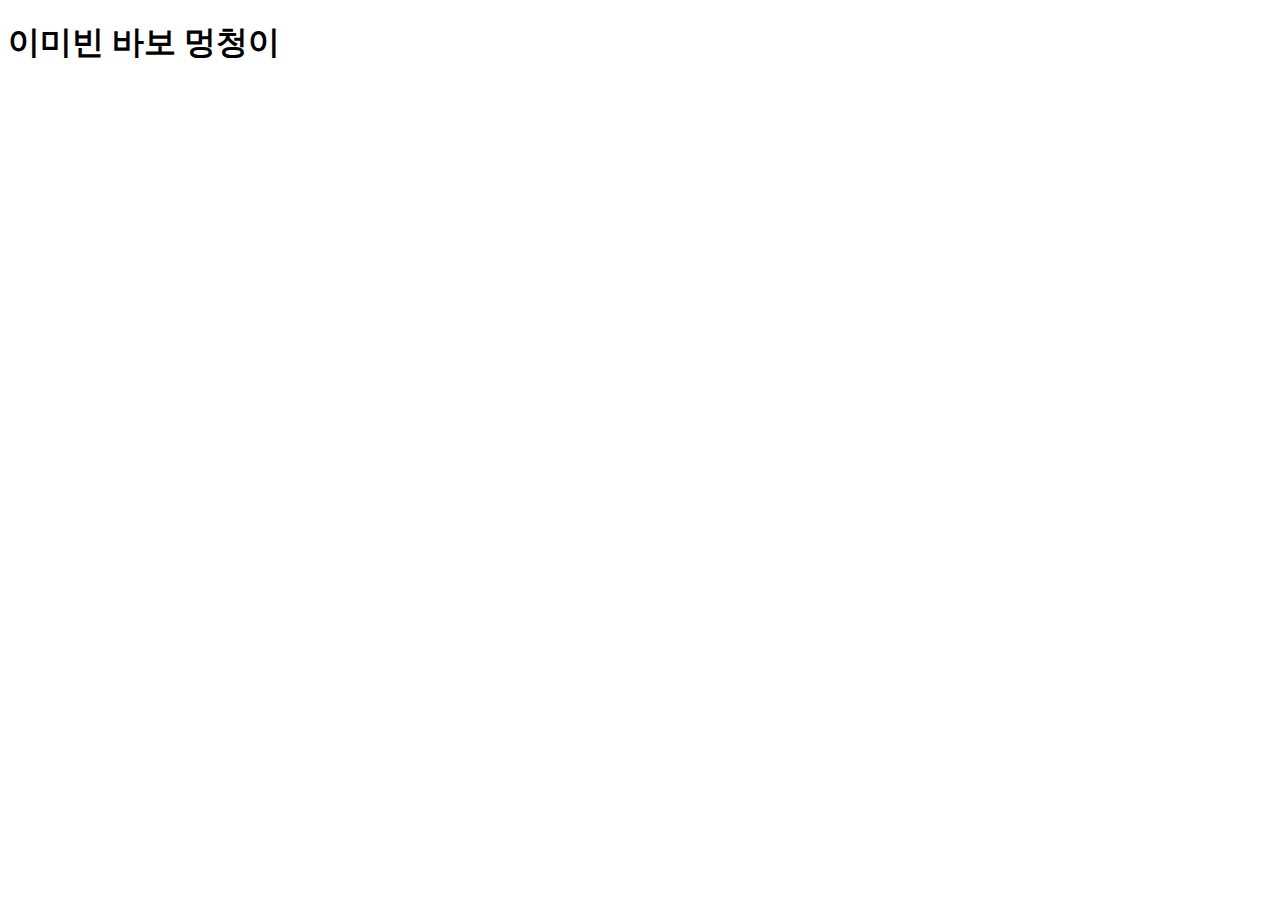
<file: index.html>
<!DOCTYPE html>
<html lang="ko">
<head>
    <meta charset="UTF-8">
    <meta name="viewport" content="width=device-width, initial-scale=1.0">
    <title>이미빈 바보 멍청이</title>
</head>
<body>
    <h1>이미빈 바보 멍청이</h1>
</body>
</html>
</file>
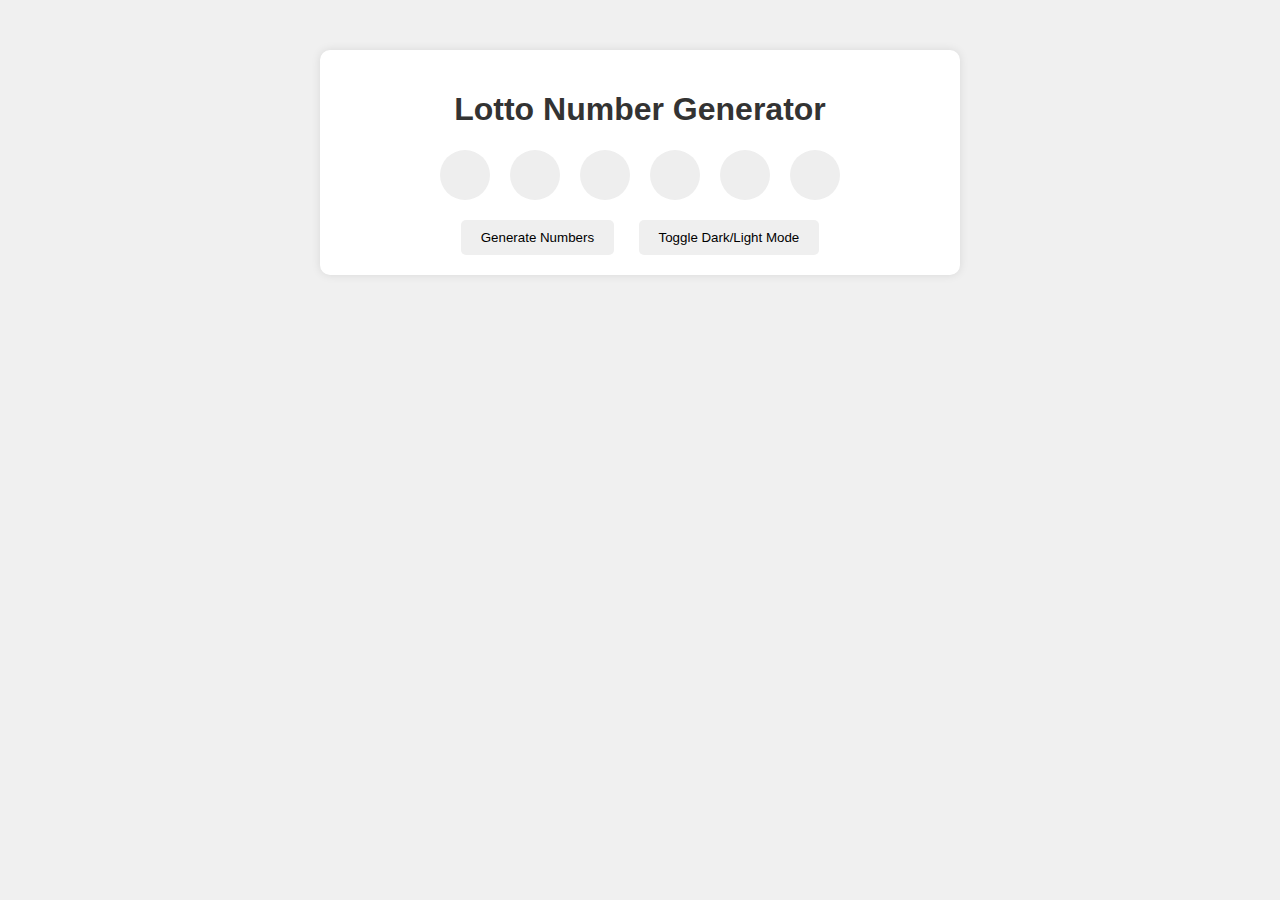
<file: lotto/index.html>
<!DOCTYPE html>
<html lang="en">
<head>
    <meta charset="UTF-8">
    <meta name="viewport" content="width=device-width, initial-scale=1.0">
    <title>Lotto Number Generator</title>
    <link rel="stylesheet" href="style.css">
</head>
<body>
    <div class="container">
        <h1>Lotto Number Generator</h1>
        <div class="lotto-numbers">
            <div class="number"></div>
            <div class="number"></div>
            <div class="number"></div>
            <div class="number"></div>
            <div class="number"></div>
            <div class="number"></div>
        </div>
        <button id="generate-btn">Generate Numbers</button>
        <button id="toggle-mode-btn">Toggle Dark/Light Mode</button>
    </div>
    <script src="script.js"></script>
</body>
</html>
</file>
<file: lotto/style.css>
body {
    font-family: sans-serif;
    transition: background-color 0.3s, color 0.3s;
}

.container {
    max-width: 600px;
    margin: 50px auto;
    padding: 20px;
    text-align: center;
    border-radius: 10px;
}

.lotto-numbers {
    display: flex;
    justify-content: center;
    margin-bottom: 20px;
}

.number {
    width: 50px;
    height: 50px;
    border-radius: 50%;
    margin: 0 10px;
    display: flex;
    justify-content: center;
    align-items: center;
    font-size: 24px;
    font-weight: bold;
}

/* Light Mode */
body.light-mode {
    background-color: #f0f0f0;
    color: #333;
}

.light-mode .container {
    background-color: #fff;
    box-shadow: 0 0 10px rgba(0,0,0,0.1);
}

.light-mode .number {
    background-color: #eee;
    color: #333;
}

/* Dark Mode */
body.dark-mode {
    background-color: #333;
    color: #f0f0f0;
}

.dark-mode .container {
    background-color: #444;
    box-shadow: 0 0 10px rgba(255,255,255,0.1);
}

.dark-mode .number {
    background-color: #555;
    color: #f0f0f0;
}

button {
    padding: 10px 20px;
    border: none;
    border-radius: 5px;
    cursor: pointer;
    margin: 0 10px;
}
</file>
